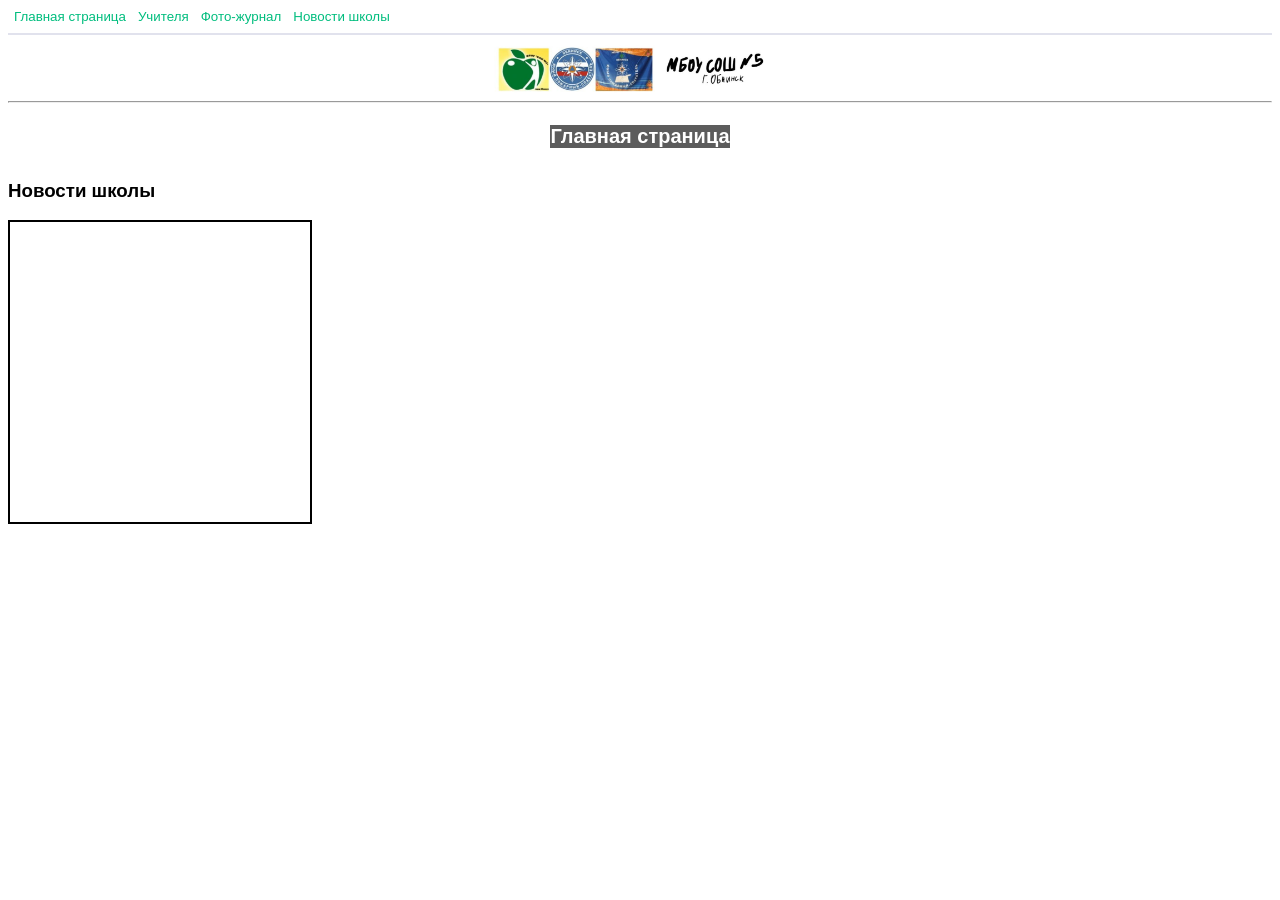
<file: index.html>
<!DOCTYPE html>
<html>
    <head>
        <title>МБОУ СОШ №5</title>
        <meta name="viewport" content="width=device-width, initial-scale=1.0">
        <style>
            @media screen and (min-width: 400px) and (max-width: 882px) {
                .vadimmaschevline {
                    display: none;
                }
                .vadimmaschevbutton {
                    display: none;
                }
                .vmhr {
                    display: none;
                }
            }
            @media screen and (min-width: 390px) and (max-width:844px) {
                .vadimmaschevline {
                    display: none;
                }
                .vadimmaschevbutton {
                    display: none;
                }
                .vmhr {
                    display: none;
                }
            }
            @media screen and (min-width: 360px) and (max-width: 740px) {
                .vadimmaschevline {
                    display: none;
                }
                .vadimmaschevbutton {
                    display: none;
                }
                .vmhr {
                    display: none;
                }
            }
            @media screen and (min-width: 280px) and (max-width: 653px) {
                .vadimmaschevline {
                    display: none;
                }
                .vadimmaschevbutton {
                    display: none;
                }
                .vmhr {
                    display: none;
                }
            }
            .logo {
                display: flex;
                justify-content: center;
            }
            .vadimmaschevline {
                display: flex;
                justify-content: flex-start;
                flex-wrap: wrap;
            }
            .vadimmaschevbutton {
                background-color: white;
                text-decoration: none;
                border: 0px;
                border-radius: 40px;
                transition: 0.6s;
            }
            .vadimmaschevbutton:hover {
                background-color: #ebe9e9;
                border-radius: 40px;
                transition: 0.3s;
            }
            .vmhr {
                border: solid 1px #E1E2ED;
            }
            .vma {
                text-decoration: none;
                color: rgb(0, 189, 126);
            }
            h1 {
                background-color: #5c5c5c;
                color: white;
                font-size: 20px;
            }
            body {
                font-family: 'Segoe UI', Tahoma, Geneva, Verdana, sans-serif
            }
            .box {
                width: 300px;
                height: 300px; 
                border: solid 2px black;
            }
            .boxnavigatory {
                
            }
        </style>
    </head>
    <body>
        <div class="vadimmaschevline"><button class="vadimmaschevbutton"><a href="C:\Users\водим\Documents\GitHub\schoolsite\index.html" class="vma">Главная страница</a></button><button class="vadimmaschevbutton"><a href="teachers/teachers.html" class="vma">Учителя</a></button> <button class="vadimmaschevbutton"><a href="basic/photojournal.html" class="vma">Фото-журнал</a></button><button class="vadimmaschevbutton"><a href="basic/news.html" class="vma">Новости школы</a></button></div><hr class="vmhr">
        <div class="logo">
        <img src="jpg/логотип.jpg" width="300px"></div><hr>
        <div class="logo"><h1>Главная страница</h1></div>
        <h3>Новости школы</h3>
        <div class="box"></div>
    </body>
</html>
</file>
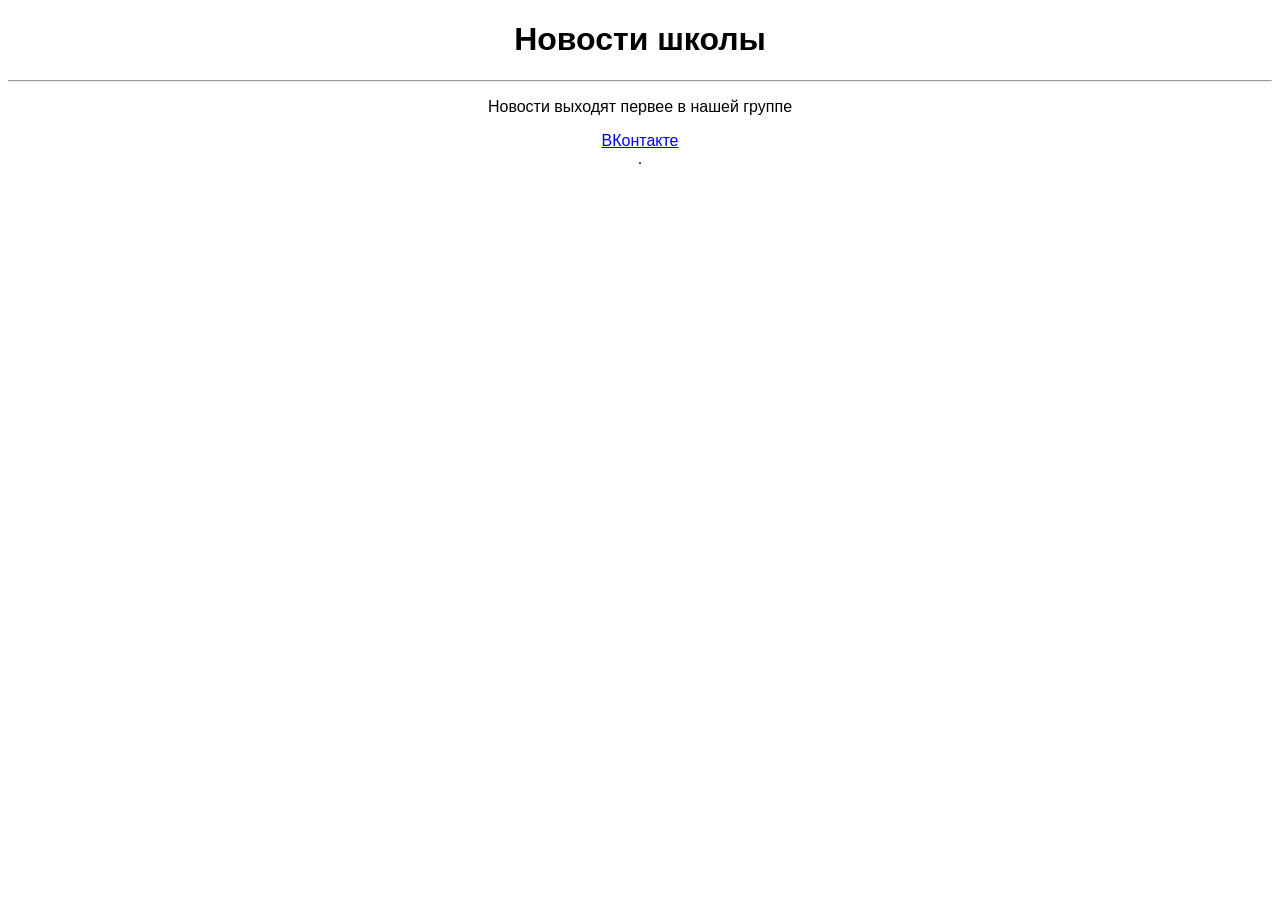
<file: html/justnews.html>
<!DOCTYPE html>
<head>
    <link rel="stylesheet" href="style.css">
</head>
<html>
    <body>
        <center>
        <h1>Новости школы</h1><hr>
        <p>Новости выходят первее в нашей группе <div href="vk"><a href="https://vk.com/public202605644">ВКонтакте</a></div>.</p>
        </center>
        
    </body>
</html>
</file>
<file: html/style.css>
button {
    background-color: white;
    border: 0px;
    text-align: center;
    transition: 0.4s;
}
button:hover {
    background-color: rgb(235, 232, 232);
    transition: 0.1s;
    border: 0px;
    border-radius: 5px;
    align-items: center;
}
body {
    font-family: 'Segoe UI', Tahoma, Geneva, Verdana, sans-serif;
}
.stillbutton {
    color: rgb(163, 159, 159)
}
.logo-school {
    margin-right: 600px;
    width: 400px;
    animation-name: logo;
    animation-duration: 1s;
    animation-fill-mode: none;
}
.justtext {
    background-color: #5C5C5C;
    color: aliceblue;
    width: 7cm;
    font-size: 30px;
    animation-name: title;
    animation-duration: 1s;
    animation-fill-mode: none;
}
.widget {
    width: 300px;
    height: 200px;
    margin-left:40px;
    background-color:rgb(199, 199, 199);
    border: 0px;
    border-radius: 10px;
    text-indent: 20px;
    
}
.footerstart {
    margin-top: 25px;
    margin-left: 25px;
    margin-right: 25px;
    background-color: #5C5C5C;
    text-indent:  
    color: ;
}
.news {
    font-size: 30px;
}
@keyframes logo {
   0% {opacity: 0;}
   10% {opacity: 0.2;}
   20% { opacity: 0.5;}
   30% {opacity: 0.8;}
   from {margin-left: 1300px}
   to {margin-right: 600px}
}
@keyframes title {
    0% {opacity: 0;}
    10% {opacity: 0.1;}
    20% {opacity: 0.2;}
    30% {opacity: 0.3;}
    40% {opacity: 0.4;}
    50% {opacity: 0.5;}
    60% {opacity: 0.6;}
    70% {opacity: 0.7;}
    80% {opacity: 0.8;}
    90% {opacity: 0.9;}
    100% {opacity: 1;}
}
</file>
